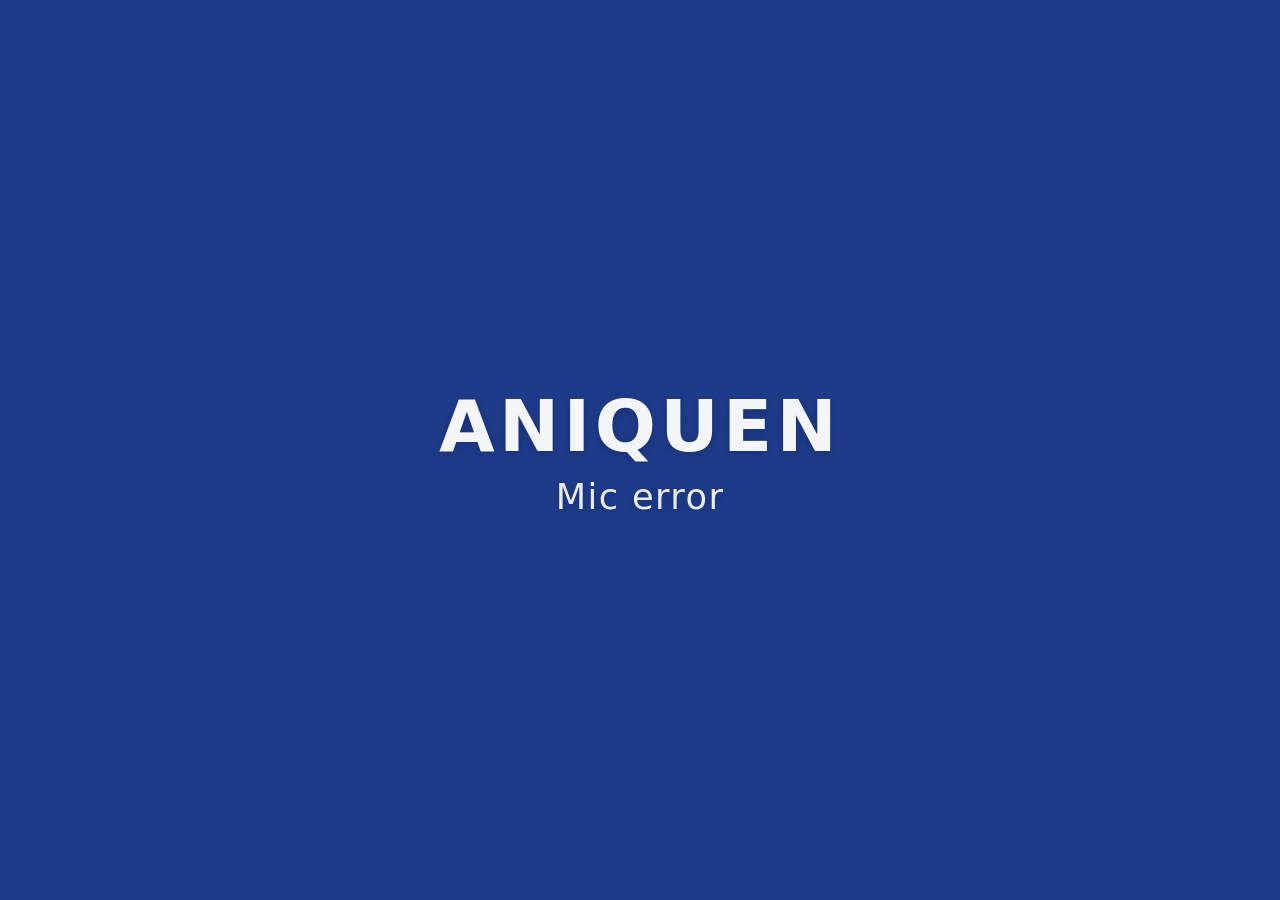
<file: index.html>
<!DOCTYPE html>
<html lang="en">
<head>
    <meta charset="UTF-8" />
    <meta name="viewport" content="width=device-width, initial-scale=1.0" />
    <title>ANIQUEN · wake word</title>
    <link rel="stylesheet" href="style.css" />
</head>
<body>
    <div id="app">
        <h1>ANIQUEN</h1>
        <p id="status">Listening…</p>
    </div>

    <script src="script_server.js"></script>
</body>
</html>
</file>
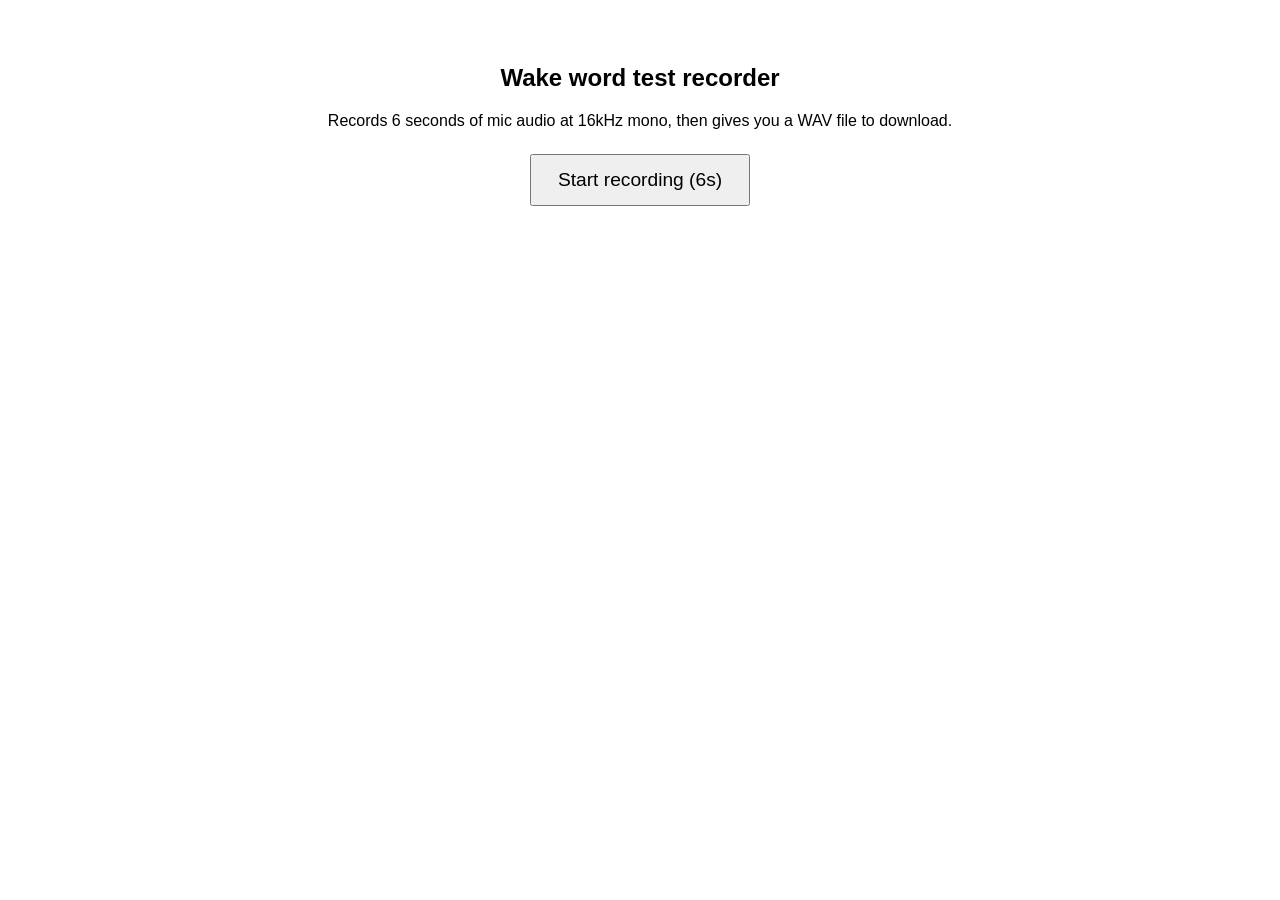
<file: record.html>
<!DOCTYPE html>
<html lang="en">
<head>
<meta charset="UTF-8" />
<title>Record test clip</title>
<style>
  body { font-family: sans-serif; text-align: center; margin-top: 4rem; }
  button { font-size: 1.2rem; padding: 0.8rem 1.6rem; margin: 0.5rem; }
  #status { font-size: 1.1rem; margin-top: 1rem; }
</style>
</head>
<body>
  <h2>Wake word test recorder</h2>
  <p>Records 6 seconds of mic audio at 16kHz mono, then gives you a WAV file to download.</p>
  <button id="startBtn">Start recording (6s)</button>
  <p id="status"></p>
  <a id="downloadLink" style="display:none;">Download recording.wav</a>

<script>
const SAMPLE_RATE = 16000;
const DURATION_SEC = 6;

document.getElementById('startBtn').onclick = async () => {
  const status = document.getElementById('status');
  status.textContent = 'Requesting mic...';

  const stream = await navigator.mediaDevices.getUserMedia({
    audio: {
      channelCount: 1,
      sampleRate: SAMPLE_RATE,
      echoCancellation: false,
      noiseSuppression: false,
      autoGainControl: true,
    }
  });

  const audioContext = new (window.AudioContext || window.webkitAudioContext)({ sampleRate: SAMPLE_RATE });
  const source = audioContext.createMediaStreamSource(stream);
  const processor = audioContext.createScriptProcessor(4096, 1, 1);

  const chunks = [];
  let samplesCollected = 0;
  const targetSamples = SAMPLE_RATE * DURATION_SEC;

  status.textContent = 'Recording... speak now!';

  processor.onaudioprocess = (e) => {
    const input = e.inputBuffer.getChannelData(0);
    chunks.push(new Float32Array(input));
    samplesCollected += input.length;
    if (samplesCollected >= targetSamples) {
      processor.disconnect();
      source.disconnect();
      stream.getTracks().forEach(t => t.stop());
      finish();
    }
  };

  source.connect(processor);
  processor.connect(audioContext.destination);

  function finish() {
    status.textContent = 'Done recording. Building WAV file...';
    // flatten
    let total = 0;
    chunks.forEach(c => total += c.length);
    const flat = new Float32Array(total);
    let offset = 0;
    chunks.forEach(c => { flat.set(c, offset); offset += c.length; });

    // convert float32 [-1,1] to int16 PCM
    const pcm = new Int16Array(flat.length);
    for (let i = 0; i < flat.length; i++) {
      let s = Math.max(-1, Math.min(1, flat[i]));
      pcm[i] = s < 0 ? s * 32768 : s * 32767;
    }

    const wavBuffer = encodeWAV(pcm, SAMPLE_RATE);
    const blob = new Blob([wavBuffer], { type: 'audio/wav' });
    const url = URL.createObjectURL(blob);
    const link = document.getElementById('downloadLink');
    link.href = url;
    link.download = 'recording.wav';
    link.style.display = 'inline-block';
    link.textContent = 'Download recording.wav';
    status.textContent = 'Ready — click below to download, then upload it in chat.';
  }

  function encodeWAV(pcmData, sampleRate) {
    const numChannels = 1;
    const bytesPerSample = 2;
    const blockAlign = numChannels * bytesPerSample;
    const byteRate = sampleRate * blockAlign;
    const dataSize = pcmData.length * bytesPerSample;
    const buffer = new ArrayBuffer(44 + dataSize);
    const view = new DataView(buffer);

    function writeString(offset, str) {
      for (let i = 0; i < str.length; i++) view.setUint8(offset + i, str.charCodeAt(i));
    }

    writeString(0, 'RIFF');
    view.setUint32(4, 36 + dataSize, true);
    writeString(8, 'WAVE');
    writeString(12, 'fmt ');
    view.setUint32(16, 16, true);
    view.setUint16(20, 1, true); // PCM
    view.setUint16(22, numChannels, true);
    view.setUint32(24, sampleRate, true);
    view.setUint32(28, byteRate, true);
    view.setUint16(32, blockAlign, true);
    view.setUint16(34, 16, true);
    writeString(36, 'data');
    view.setUint32(40, dataSize, true);

    let offset = 44;
    for (let i = 0; i < pcmData.length; i++, offset += 2) {
      view.setInt16(offset, pcmData[i], true);
    }
    return buffer;
  }
};
</script>
</body>
</html>
</file>
<file: style.css>
/* style.css – clean, minimal, centered, smooth transitions */
* {
    margin: 0;
    padding: 0;
    box-sizing: border-box;
}

html, body {
    height: 100%;
    font-family: system-ui, 'Segoe UI', Roboto, -apple-system, sans-serif;
}

body {
    display: flex;
    align-items: center;
    justify-content: center;
    background-color: #1e3b8a;   /* initial blue */
    transition: background-color 0.5s ease;
    min-height: 100vh;
    margin: 0;
}

#app {
    text-align: center;
    color: white;
    text-shadow: 0 2px 8px rgba(0,0,0,0.2);
    padding: 2rem;
    max-width: 90vw;
}

h1 {
    font-size: 4.5rem;
    font-weight: 600;
    letter-spacing: 0.06em;
    margin-bottom: 0.5rem;
    opacity: 0.95;
}

#status {
    font-size: 2.2rem;
    font-weight: 300;
    letter-spacing: 0.04em;
    opacity: 0.9;
    transition: opacity 0.2s;
}

/* green background state (applied via JS on body) */
body.wake {
    background-color: #1f8b4c;   /* calm green */
}

/* small screen adjustments */
@media (max-width: 600px) {
    h1 { font-size: 3.2rem; }
    #status { font-size: 1.6rem; }
}
</file>
